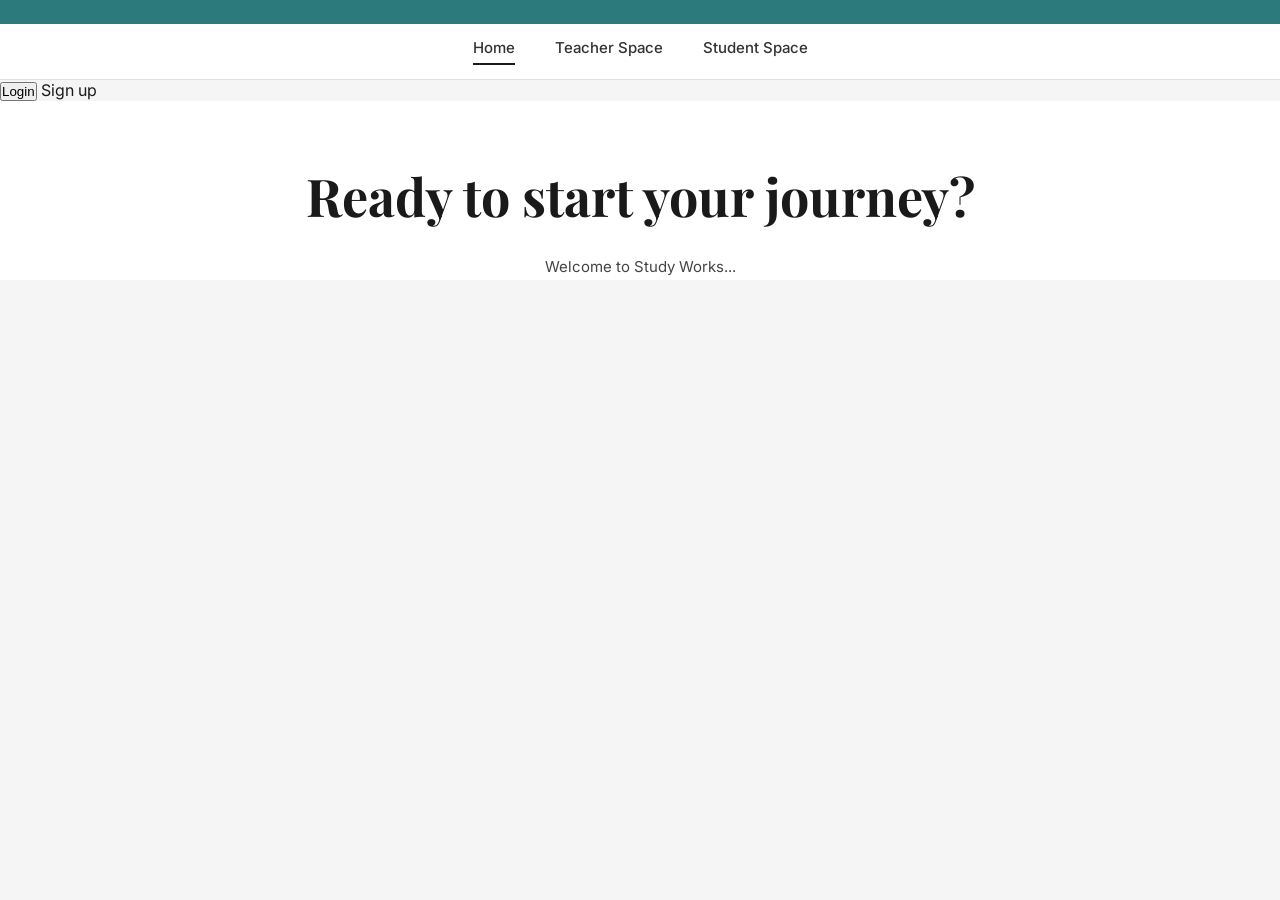
<file: adet/index.html>
<!DOCTYPE html>
<html lang="en">
<head>
  <meta charset="UTF-8">
  <meta name="viewport" content="width=device-width, initial-scale=1.0">
  <title>Study Works</title>

  <link rel="preconnect" href="https://fonts.googleapis.com">
  <link rel="preconnect" href="https://fonts.gstatic.com" crossorigin>
  <link href="https://fonts.googleapis.com/css2?family=Inter:wght@300;400;500;600;700&family=Playfair+Display:wght@700&display=swap" rel="stylesheet">

  <link rel="stylesheet" href="css/base.css">
  <link rel="stylesheet" href="css/main.css">
  <link rel="stylesheet" href="css/layout.css">
  <link rel="stylesheet" href="css/components.css">
  <link rel="stylesheet" href="css/auth.css">
</head>

<body>
  <div id="app">
    <div class="auth-page"><p style="color: white;">Initializing Study Works...</p></div>
  </div>

  <div class="notif" id="notif"></div>

  <div class="modal-overlay" id="logout-modal">
    <div class="modal">
      <h3>Log Out</h3>
      <p>Are you sure you want to log out?</p>
      <div class="modal-actions">
        <button class="modal-btn cancel" onclick="closeLogoutModal()">Cancel</button>
        <button class="modal-btn confirm" onclick="confirmLogout()">Log Out</button>
      </div>
    </div>
  </div>

  <div id="ctx-menu"></div>

  <script src="js/navigation.js"></script>
  <script src="js/auth.js"></script>
  <script src="js/ui.js"></script>
  <script src="js/main.js"></script>
</body>
</html>
</file>
<file: adet/css/base.css>
* {
  box-sizing: border-box;
  margin: 0;
  padding: 0;
}

:root {
  --teal: #2d7a7c;
  --navy: #1b3a5c;
  --white: #ffffff;
}

body {
  font-family: 'Inter', sans-serif;
  background: #f5f5f5;
}
</file>
<file: adet/css/main.css>
*, *::before, *::after { box-sizing: border-box; margin: 0; padding: 0; }

    :root {
      --teal: #2d7a7c;
      --teal-dark: #256264;
      --sage: #7fa08a;
      --sage-light: #8fad96;
      --sage-dark: #6b8f76;
      --navy: #1b3a5c;
      --navy-active: #1e4070;
      --white: #ffffff;
      --light-gray: #f0f0f0;
      --mid-gray: #d4d4d4;
      --dark-text: #1a1a1a;
      --green-bg: #7a9e87;
    }

    body { font-family: 'Inter', sans-serif; background: #f5f5f5; color: var(--dark-text); }

    /* ===== PAGES ===== */
    .page { display: none; min-height: 100vh; }
    .page.active { display: flex; flex-direction: column; }

    /* ===== PAGE 1: LANDING ===== */
    #page-landing { flex-direction: column; min-height: 100vh; }

    .landing-header {
      background: var(--teal);
      display: flex; align-items: center;
      padding: 12px 32px; gap: 16px; justify-content: space-between;
    }
    .brand { display: flex; align-items: center; gap: 10px; color: white; font-size: 18px; font-weight: 600; }
    .brand-logo {
      width: 52px; height: 52px; background: white; border-radius: 50%;
      display: flex; align-items: center; justify-content: center; overflow: hidden;
    }
    .brand-logo svg { width: 36px; height: 36px; }
    .search-wrap { flex: 1; max-width: 380px; margin: 0 auto; position: relative; }
    .search-wrap input {
      width: 100%; padding: 10px 42px 10px 18px; border-radius: 30px;
      border: none; background: #e8eef0; font-size: 14px; outline: none;
    }
    .search-wrap .search-icon {
      position: absolute; right: 14px; top: 50%; transform: translateY(-50%);
      color: #666; pointer-events: none;
    }
    .btn-login {
      background: #1a1a1a; color: white; border: none; padding: 10px 28px;
      border-radius: 8px; font-size: 15px; font-weight: 600; cursor: pointer;
      transition: background 0.2s;
    }
    .btn-login:hover { background: #333; }

    .landing-nav {
      background: white; display: flex; justify-content: center;
      gap: 48px; padding: 14px 0;
      border-bottom: 1px solid #e0e0e0;
    }
    .landing-nav a {
      text-decoration: none; color: #333; font-size: 15px; font-weight: 500;
      padding-bottom: 6px; cursor: pointer;
    }
    .landing-nav a.active { border-bottom: 2px solid #1a1a1a; }
    .landing-nav-divider { border: none; border-bottom: 1px solid #ccc; margin: 0 40px; }

    .landing-hero {
      flex: 1; background: white; display: flex; flex-direction: column;
      align-items: center; justify-content: flex-start; padding: 60px 20px 0;
      position: relative; overflow: hidden;
    }
    .hero-title {
      font-family: 'Playfair Display', serif;
      font-size: 52px; font-weight: 700; text-align: center; margin-bottom: 24px;
      color: #1a1a1a;
    }
    .hero-desc {
      max-width: 700px; text-align: center; font-size: 15px;
      color: #444; line-height: 1.7; margin-bottom: 0;
    }
    .hero-arch-wrapper {
      width: 100%; position: relative; margin-top: 20px;
    }
    .hero-arch {
      width: 100%; min-height: 240px; position: relative;
      display: flex; align-items: flex-end; justify-content: center;
      overflow: hidden;
    }
    .hero-arch-bg {
      position: absolute; bottom: 0; left: 50%; transform: translateX(-50%);
      width: 75%; aspect-ratio: 2 / 1;
      background: url('https://images.unsplash.com/photo-1481627834876-b7833e8f5570?w=900&q=80') center/cover no-repeat;
      border-radius: 300px 300px 0 0;
    }
    .hero-arch-bg::after {
      content: ''; position: absolute; inset: 0;
      background: rgba(0,0,0,0.3); border-radius: inherit;
    }
    .btn-getstarted {
      position: absolute; bottom: 40px; left: 50%; transform: translateX(-50%);
      background: #1a1a1a; color: white; border: none; padding: 16px 48px;
      border-radius: 10px; font-size: 17px; font-weight: 600; cursor: pointer;
      z-index: 10; white-space: nowrap; transition: background 0.2s;
    }
    .btn-getstarted:hover { background: #333; }
    .social-icons {
      display: flex; gap: 18px; justify-content: center; padding: 16px 0;
      background: white; position: relative; z-index: 10;
    }
    .social-icons a { color: #555; font-size: 20px; text-decoration: none; }

    /* ===== AUTH PAGES (2,3,4) ===== */
    .auth-page {
      min-height: 100vh; background: var(--green-bg);
      display: flex; align-items: center; justify-content: center;
      padding: 24px;
    }
    .auth-card {
      background: white; border-radius: 24px; padding: 36px 40px;
      width: 100%; max-width: 420px; position: relative;
      box-shadow: 0 8px 40px rgba(0,0,0,0.12);
    }
    .back-btn {
      display: inline-flex; align-items: center; gap: 4px;
      font-size: 14px; color: #333; cursor: pointer; background: none;
      border: none; font-family: inherit; margin-bottom: 16px;
    }
    .back-btn:hover { color: var(--teal); }
    .auth-logo {
      display: flex; justify-content: center; margin-bottom: 20px;
    }
    .auth-logo-box {
      width: 90px; height: 90px; border: 2px dashed #c0c0c0;
      border-radius: 10px; display: flex; align-items: center;
      justify-content: center; flex-direction: column; gap: 4px;
    }
    .auth-logo-box svg { width: 44px; height: 44px; }
    .auth-logo-text { font-size: 9px; font-weight: 700; color: #1a3a5c; letter-spacing: 0.5px; text-align: center; }
    .auth-title { text-align: center; font-size: 22px; font-weight: 700; margin-bottom: 6px; }
    .auth-subtitle { text-align: center; font-size: 13px; color: #666; margin-bottom: 22px; font-style: italic; }

    /* Role selector */
    .role-label { text-align: center; font-size: 13px; color: #555; margin-bottom: 10px; }
    .role-btns { display: flex; gap: 16px; justify-content: center; margin-bottom: 22px; }
    .role-btn {
      flex: 1; max-width: 150px; padding: 14px 10px; border-radius: 50px;
      border: none; background: #555; color: white; font-size: 13px;
      font-weight: 500; cursor: pointer; display: flex; flex-direction: column;
      align-items: center; gap: 6px; transition: background 0.2s;
    }
    .role-btn.active { background: #444; }
    .role-btn:hover { background: #333; }
    .role-btn svg { width: 26px; height: 26px; }

    .form-group { margin-bottom: 16px; }
    .form-group label { font-size: 13px; font-weight: 600; display: block; margin-bottom: 6px; }
    .form-group input, .form-group select {
      width: 100%; padding: 11px 14px; border: 1.5px solid #ccc;
      border-radius: 8px; font-size: 14px; outline: none;
      font-family: inherit; transition: border-color 0.2s;
    }
    .form-group input:focus, .form-group select:focus { border-color: var(--teal); }
    .form-row { display: flex; gap: 12px; }
    .form-row .form-group { flex: 1; }
    .pw-wrap { position: relative; }
    .pw-wrap input { padding-right: 40px; }
    .pw-toggle {
      position: absolute; right: 12px; top: 50%; transform: translateY(-50%);
      background: none; border: none; cursor: pointer; color: #888;
    }
    .form-footer {
      display: flex; justify-content: space-between; align-items: center;
      margin-bottom: 20px; font-size: 13px;
    }
    .form-footer label { display: flex; align-items: center; gap: 6px; cursor: pointer; }
    .forgot-link { color: #e05555; text-decoration: none; font-size: 13px; }
    .forgot-link:hover { text-decoration: underline; }

    .btn-primary {
      width: 100%; padding: 14px; background: #1a1a1a; color: white;
      border: none; border-radius: 10px; font-size: 16px; font-weight: 600;
      cursor: pointer; transition: background 0.2s; font-family: inherit;
    }
    .btn-primary:hover { background: #333; }

    .or-with { text-align: center; font-size: 13px; color: #888; margin: 16px 0 10px; }
    .social-login { display: flex; justify-content: center; gap: 12px; margin-bottom: 20px; }
    .social-login a {
      width: 38px; height: 38px; border-radius: 50%; display: flex;
      align-items: center; justify-content: center; text-decoration: none;
      font-size: 18px; font-weight: 700;
    }
    .social-login .fb { background: #1877f2; color: white; }
    .social-login .gg { background: white; border: 2px solid #ddd; color: #ea4335; }

    .auth-switch { text-align: center; font-size: 13px; color: #555; }
    .auth-switch a { color: #1877f2; text-decoration: none; cursor: pointer; font-weight: 600; }
    .auth-switch a:hover { text-decoration: underline; }

    /* Terms */
    .terms-box {
      border: 1.5px solid #ccc; border-radius: 8px; padding: 16px;
      font-size: 13px; line-height: 1.7; color: #333; margin-bottom: 18px;
      max-height: 220px; overflow-y: auto; text-align: justify;
    }
    .accept-row { display: flex; align-items: center; gap: 8px; font-size: 14px; margin-bottom: 32px; cursor: pointer; }
    .terms-actions { display: flex; gap: 16px; }
    .btn-cancel {
      flex: 1; padding: 13px; background: #1a1a1a; color: white;
      border: none; border-radius: 10px; font-size: 15px; font-weight: 600;
      cursor: pointer; transition: background 0.2s; font-family: inherit;
    }
    .btn-cancel:hover { background: #444; }
    .btn-continue {
      flex: 1; padding: 13px; background: #1a1a1a; color: white;
      border: none; border-radius: 10px; font-size: 15px; font-weight: 600;
      cursor: pointer; transition: background 0.2s; font-family: inherit;
    }
    .btn-continue:hover { background: #333; }

    /* ===== DASHBOARD LAYOUT (pages 5,7,8,9,10) ===== */
    .dashboard-page {
      display: none; min-height: 100vh;
    }
    .dashboard-page.active {
      display: flex; flex-direction: column;
    }

    .dash-header {
      background: var(--teal); display: flex; align-items: center;
      padding: 10px 32px; gap: 16px; justify-content: space-between; flex-shrink: 0;
    }
    .dash-brand { display: flex; align-items: center; gap: 10px; color: white; font-size: 17px; font-weight: 600; }
    .dash-logo {
      width: 46px; height: 46px; background: white; border-radius: 50%;
      display: flex; align-items: center; justify-content: center;
    }
    .dash-logo svg { width: 30px; height: 30px; }
    .dash-nav { display: flex; gap: 32px; }
    .dash-nav a {
      color: white; text-decoration: none; font-size: 15px; font-weight: 400;
      padding-bottom: 2px; cursor: pointer;
    }
    .dash-nav a.active { border-bottom: 2px solid white; font-weight: 600; }
    .dash-nav a:hover { opacity: 0.85; }

    .dash-body { display: flex; flex: 1; overflow: hidden; }

    /* Sidebar */
    .sidebar {
      width: 310px; background: var(--sage); flex-shrink: 0;
      display: flex; flex-direction: column; padding: 28px 24px;
      position: relative;
    }
    .sidebar-collapse {
      position: absolute; right: -14px; top: 50%;
      transform: translateY(-50%); width: 28px; height: 48px;
      background: #ccc; border-radius: 4px; display: flex;
      align-items: center; justify-content: center; cursor: pointer;
      z-index: 10; border: none; font-size: 14px;
    }
    .profile-section { text-align: center; margin-bottom: 24px; }
    .avatar {
      width: 90px; height: 90px; background: #d4c4e8; border-radius: 50%;
      margin: 0 auto 12px; display: flex; align-items: center; justify-content: center;
      border: 3px solid rgba(255,255,255,0.6);
    }
    .avatar svg { width: 50px; height: 50px; color: #7a5ba0; }
    .profile-name { font-size: 17px; font-weight: 700; color: #1a1a1a; margin-bottom: 2px; }
    .profile-role { font-size: 13px; color: #333; margin-bottom: 10px; }
    .btn-view-profile {
      background: white; border: 1.5px solid #555; border-radius: 30px;
      padding: 7px 22px; font-size: 13px; font-weight: 500; cursor: pointer;
      font-family: inherit; transition: background 0.2s;
    }
    .btn-view-profile:hover { background: #f0f0f0; }
    .sidebar-divider { border: none; border-top: 1.5px solid rgba(0,0,0,0.15); margin: 16px 0; }

    .sidebar-menu { display: flex; flex-direction: column; gap: 10px; flex: 1; }
    .sidebar-item {
      display: flex; align-items: center; gap: 12px; padding: 12px 16px;
      border-radius: 30px; cursor: pointer; font-size: 15px; font-weight: 700;
      color: white; text-decoration: none; transition: background 0.2s;
      background: transparent;
    }
    .sidebar-item:hover { background: rgba(0,0,0,0.08); }
    .sidebar-item.active { background: var(--navy); color: white; }
    .sidebar-item.active .si-icon { background: transparent; }
    .si-icon {
      width: 34px; height: 34px; background: rgba(0,0,0,0.1);
      border-radius: 8px; display: flex; align-items: center;
      justify-content: center; flex-shrink: 0;
    }
    .si-icon svg { width: 18px; height: 18px; }
    .sidebar-item.active .si-icon { background: rgba(255,255,255,0.1); }

    .logout-btn {
      display: flex; align-items: center; gap: 10px; font-size: 14px;
      color: #222; cursor: pointer; background: none; border: none;
      font-family: inherit; padding: 4px 0; margin-top: 8px;
    }
    .logout-btn:hover { color: #555; }

    /* Main content */
    .dash-main { flex: 1; background: white; overflow-y: auto; padding: 32px 40px; }

    /* My Classes */
    .section-header {
      background: var(--sage); color: white; border-radius: 10px;
      padding: 14px 20px; display: flex; align-items: center;
      justify-content: space-between; margin-bottom: 16px;
    }
    .section-header h2 { font-size: 18px; font-weight: 600; }
    .section-divider { border: none; border-top: 1.5px solid #e0e0e0; margin: 20px 0; }

    .classes-grid { display: grid; grid-template-columns: repeat(3, 1fr); gap: 20px; margin-bottom: 20px; }
    .class-card {
      border-radius: 10px; overflow: hidden; cursor: pointer;
      box-shadow: 0 2px 8px rgba(0,0,0,0.08); transition: transform 0.2s, box-shadow 0.2s;
    }
    .class-card:hover { transform: translateY(-2px); box-shadow: 0 6px 16px rgba(0,0,0,0.12); }
    .class-thumb {
      height: 160px; background: #d4d4d4; position: relative;
      display: flex; align-items: flex-start; justify-content: flex-end; padding: 10px;
    }
    .class-menu-btn {
      background: none; border: none; cursor: pointer; font-size: 18px;
      color: #555; line-height: 1;
    }
    .class-info { padding: 12px 14px; }
    .class-info h3 { font-size: 14px; font-weight: 700; margin-bottom: 2px; }
    .class-info p { font-size: 12px; color: #666; }

    .fab-container { display: flex; justify-content: flex-end; margin-top: 16px; position: relative; }
    .fab {
      width: 42px; height: 42px; background: #1a1a1a; color: white;
      border: none; border-radius: 8px; font-size: 24px; cursor: pointer;
      display: flex; align-items: center; justify-content: center;
      transition: background 0.2s;
    }
    .fab:hover { background: #333; }
    .fab-tooltip {
      position: absolute; bottom: 52px; right: 0; background: #1a1a1a;
      color: white; padding: 6px 14px; border-radius: 20px; font-size: 13px;
      white-space: nowrap; display: none;
    }
    .fab-container:hover .fab-tooltip { display: block; }

    /* Create class page */
    .create-class-wrap {
      display: flex; align-items: flex-start; justify-content: center;
      padding: 40px 20px; background: white; flex: 1;
    }
    .create-class-card {
      background: var(--sage); border-radius: 20px; padding: 40px;
      width: 100%; max-width: 460px; color: white;
    }
    .create-class-card h1 { font-size: 28px; font-weight: 700; text-align: center; margin-bottom: 28px; }
    .cc-group { margin-bottom: 18px; }
    .cc-group label { font-size: 14px; font-weight: 500; display: block; margin-bottom: 7px; }
    .cc-group input, .cc-group select {
      width: 100%; padding: 11px 14px; border: none; border-radius: 30px;
      background: #d4d8d4; font-size: 14px; outline: none; font-family: inherit;
    }
    .cc-group select { appearance: none; cursor: pointer; }

    /* Students / Attendance / Grades */
    .tab-bar {
      display: flex; align-items: center; gap: 0; margin-bottom: 28px;
      border-bottom: 2px solid #e0e0e0; padding-bottom: 0;
    }
    .tab-item {
      font-size: 17px; font-weight: 600; padding: 8px 20px 14px;
      cursor: pointer; color: #666; border-bottom: 3px solid transparent;
      margin-bottom: -2px; transition: color 0.2s, border-color 0.2s;
      display: flex; align-items: center; gap: 6px;
    }
    .tab-item.active { color: #1a1a1a; border-bottom-color: #1a1a1a; }
    .tab-item:hover { color: #333; }
    .tab-dropdown { font-size: 13px; }
    .tab-spacer { flex: 1; }
    .search-filter { display: flex; align-items: center; gap: 8px; }
    .search-filter input {
      padding: 8px 36px 8px 14px; border: 1px solid #ddd; border-radius: 30px;
      font-size: 13px; outline: none; width: 200px; background: #f4f2f8;
    }
    .filter-icon { color: #666; cursor: pointer; font-size: 16px; }

    /* Table */
    .data-table { width: 100%; border-collapse: collapse; border-radius: 12px; overflow: hidden; }
    .data-table thead tr { background: #d4d4d4; }
    .data-table tbody { background: var(--sage-light); }
    .data-table th {
      padding: 14px 20px; text-align: left; font-size: 14px;
      font-weight: 600; color: #1a1a1a;
    }
    .data-table td {
      padding: 13px 20px; font-size: 14px; color: #1a1a1a;
      border-bottom: 1px solid rgba(255,255,255,0.2);
    }
    .data-table tbody tr:last-child td { border-bottom: none; }
    .student-row { display: flex; align-items: center; gap: 10px; }
    .student-avatar {
      width: 28px; height: 28px; background: #c4b4d8; border-radius: 50%;
      display: flex; align-items: center; justify-content: center; flex-shrink: 0;
    }
    .student-avatar svg { width: 16px; height: 16px; color: #7a5ba0; }

    .att-dot { width: 10px; height: 10px; border-radius: 50%; display: inline-block; margin-right: 6px; }
    .att-dot.present { background: #3ab56f; }
    .att-dot.absent { background: #e04040; }
    .att-label { display: flex; align-items: center; font-size: 14px; }

    .grade-input {
      width: 70px; padding: 6px 10px; border: 1.5px solid #bbb;
      border-radius: 6px; font-size: 14px; text-align: center;
      background: white; font-family: inherit;
    }
    .grade-input:focus { outline: none; border-color: var(--teal); }

    .table-nav { display: flex; justify-content: flex-end; gap: 10px; margin-top: 12px; }
    .table-nav-btn {
      width: 34px; height: 34px; background: #1a1a1a; color: white;
      border: none; border-radius: 50%; cursor: pointer; font-size: 16px;
      display: flex; align-items: center; justify-content: center;
    }
    .save-btn-wrap { display: flex; justify-content: flex-end; margin-top: 16px; }
    .btn-save {
      background: #1a1a1a; color: white; border: none; padding: 10px 28px;
      border-radius: 20px; font-size: 14px; font-weight: 600; cursor: pointer;
      transition: background 0.2s;
    }
    .btn-save:hover { background: #333; }
    .edit-icon-btn { background: none; border: none; cursor: pointer; font-size: 18px; color: #555; margin-bottom: 10px; display: block; margin-left: auto; }

    /* Learning Materials */
    .lm-section h2 { font-size: 22px; font-weight: 700; margin-bottom: 8px; }
    .lm-grid { display: grid; grid-template-columns: repeat(3, 1fr); gap: 20px; margin-top: 20px; }
    .lm-card { border-radius: 10px; overflow: hidden; cursor: pointer; box-shadow: 0 2px 8px rgba(0,0,0,0.08); transition: transform 0.2s; }
    .lm-card:hover { transform: translateY(-2px); }
    .lm-thumb { height: 160px; background: #d4d4d4; position: relative; display: flex; align-items: flex-start; justify-content: flex-end; padding: 10px; }
    .lm-info { padding: 12px 14px; }
    .lm-info h3 { font-size: 14px; font-weight: 700; margin-bottom: 2px; }
    .lm-info p { font-size: 12px; color: #666; }

    /* Notifications */
    .notif {
      position: fixed; top: 20px; right: 20px; background: #1a1a1a;
      color: white; padding: 14px 22px; border-radius: 10px;
      font-size: 14px; z-index: 9999; opacity: 0;
      transform: translateY(-10px); transition: all 0.3s;
      pointer-events: none;
    }
    .notif.show { opacity: 1; transform: translateY(0); }

    /* Modal overlay */
    .modal-overlay {
      display: none; position: fixed; inset: 0;
      background: rgba(0,0,0,0.5); z-index: 1000;
      align-items: center; justify-content: center;
    }
    .modal-overlay.open { display: flex; }
    .modal {
      background: white; border-radius: 16px; padding: 32px;
      width: 100%; max-width: 340px; box-shadow: 0 8px 40px rgba(0,0,0,0.2);
    }
    .modal h3 { font-size: 18px; font-weight: 700; margin-bottom: 12px; }
    .modal p { font-size: 14px; color: #555; margin-bottom: 22px; }
    .modal-actions { display: flex; gap: 12px; }
    .modal-btn {
      flex: 1; padding: 12px; border: none; border-radius: 8px;
      font-size: 14px; font-weight: 600; cursor: pointer; font-family: inherit;
    }
    .modal-btn.confirm { background: #1a1a1a; color: white; }
    .modal-btn.cancel { background: #e0e0e0; color: #333; }

    /* ===== UPLOAD MATERIALS (Page 11) ===== */
    .upload-outer {
      flex: 1; background: white; display: flex; align-items: center;
      justify-content: center; padding: 32px;
    }
    .upload-card {
      background: var(--sage); border-radius: 24px; padding: 36px 40px;
      width: 100%; max-width: 820px; display: flex; gap: 36px; align-items: flex-start;
    }
    .drop-zone {
      flex: 1; min-width: 260px; background: #b8d4b8; border: 2.5px dashed #6a8f6a;
      border-radius: 16px; padding: 48px 24px; display: flex; flex-direction: column;
      align-items: center; justify-content: center; text-align: center; cursor: pointer;
      transition: background 0.2s;
    }
    .drop-zone:hover, .drop-zone.dragover { background: #a8c8a8; }
    .drop-zone svg { width: 56px; height: 56px; margin-bottom: 16px; color: #1a1a1a; }
    .drop-zone h3 { font-size: 22px; font-weight: 800; margin-bottom: 6px; }
    .drop-zone p { font-size: 13px; color: #333; }
    .drop-zone .max-size { margin-top: 40px; font-size: 12px; color: #444; }

    .upload-right { flex: 1; display: flex; flex-direction: column; gap: 0; }
    .upload-label { font-size: 14px; font-weight: 600; color: white; margin-bottom: 10px; }
    .upload-bar-row {
      display: flex; align-items: center; background: #d0d0d0; border-radius: 30px;
      padding: 0 14px 0 0; margin-bottom: 10px; overflow: hidden; height: 42px;
    }
    .upload-bar-fill {
      height: 100%; background: #a0a0a0; border-radius: 30px;
      transition: width 0.4s; flex-shrink: 0;
    }
    .upload-filename {
      flex: 1; font-size: 13px; padding-left: 12px; white-space: nowrap;
      overflow: hidden; text-overflow: ellipsis; color: #1a1a1a;
    }
    .upload-cancel-btn {
      background: none; border: none; color: #333; font-size: 13px;
      font-weight: 600; cursor: pointer; padding: 0 4px; flex-shrink: 0;
    }
    .upload-browse-row {
      display: flex; align-items: center; background: #c4d8c4; border-radius: 30px;
      overflow: hidden; margin-bottom: 18px; height: 44px;
    }
    .upload-browse-label {
      flex: 1; padding: 0 16px; font-size: 13px; color: #333;
    }
    .browse-btn {
      background: #888; color: white; border: none; padding: 0 22px;
      height: 100%; font-size: 13px; font-weight: 600; cursor: pointer;
      border-radius: 0 30px 30px 0; transition: background 0.2s;
    }
    .browse-btn:hover { background: #666; }
    .upload-delete-btn {
      align-self: flex-end; background: none; border: none; cursor: pointer;
      color: #333; font-size: 22px; margin-top: 8px;
    }
    #file-input-hidden { display: none; }

    /* ===== QUIZZES PAGE (Page 12) ===== */
    .quiz-outer {
      flex: 1; background: white; padding: 28px 40px;
    }
    .quiz-header-row {
      display: flex; align-items: center; gap: 12px; margin-bottom: 6px;
    }
    .quiz-title {
      font-size: 32px; font-weight: 800; display: flex; align-items: center; gap: 10px;
    }
    .quiz-edit-btn {
      background: none; border: none; cursor: pointer; font-size: 18px; color: #555;
    }
    .quiz-ref {
      text-align: right; flex: 1; font-size: 13px; color: #555;
      text-decoration: underline; cursor: pointer;
    }
    .quiz-divider-dot {
      width: 8px; height: 8px; background: #888; border-radius: 50%;
      display: inline-block; margin-right: 8px;
    }
    .quiz-grid {
      display: grid; grid-template-columns: 1fr 1fr; gap: 20px; margin-top: 20px;
    }
    .quiz-card {
      background: var(--sage); border-radius: 16px; padding: 22px 20px;
    }
    .quiz-card h4 {
      font-size: 15px; font-weight: 700; margin-bottom: 14px; line-height: 1.4;
    }
    .quiz-option {
      background: #e0e8e0; border-radius: 30px; padding: 9px 16px;
      font-size: 13px; margin-bottom: 8px; cursor: pointer;
      transition: background 0.15s; border: 2px solid transparent;
    }
    .quiz-option:hover { background: #d0ddd0; }
    .quiz-option.selected { background: #a8d8a8; border-color: #5a9a5a; font-weight: 600; }
    .quiz-option.correct { background: #b8f0b8; border-color: #3a9a3a; }
    .quiz-option.wrong { background: #f8c0c0; border-color: #cc4444; }

    /* ===== SCORES TABLE (Pages 13 & 14) ===== */
    .scores-outer {
      flex: 1; background: white; padding: 28px 40px;
    }
    .scores-tab-bar {
      display: flex; align-items: center; gap: 0; border-bottom: 2px solid #e0e0e0;
      margin-bottom: 28px;
    }
    .scores-tab {
      font-size: 18px; font-weight: 700; padding: 8px 20px 14px;
      cursor: pointer; color: #666; border-bottom: 3px solid transparent;
      margin-bottom: -2px; transition: all 0.2s; display: flex; align-items: center; gap: 4px;
    }
    .scores-tab.active { color: #1a1a1a; border-bottom-color: #1a1a1a; }
    .scores-tab .chevron { font-size: 14px; }
    .scores-divider-v { width: 2px; height: 28px; background: #ddd; margin: 0 4px 14px; }
    .scores-search-wrap { flex: 1; display: flex; justify-content: flex-end; align-items: center; gap: 10px; padding-bottom: 14px; }
    .scores-search-wrap input {
      padding: 8px 36px 8px 14px; border: 1px solid #ddd; border-radius: 30px;
      font-size: 13px; outline: none; width: 200px; background: #f4f2f8;
    }
    .scores-filter-icon { font-size: 18px; cursor: pointer; color: #555; }

    .scores-table-wrap {
      background: #b8ccb8; border-radius: 16px; overflow: hidden;
    }
    .scores-table { width: 100%; border-collapse: collapse; }
    .scores-table thead tr { background: #c8d8c8; }
    .scores-table th {
      padding: 14px 16px; text-align: center; font-size: 13px; font-weight: 600;
      color: #1a1a1a;
    }
    .scores-table th:first-child, .scores-table th:nth-child(2) { text-align: left; }
    .scores-table td {
      padding: 14px 16px; font-size: 13px; text-align: center;
      border-bottom: 1px solid rgba(255,255,255,0.25); color: #1a1a1a;
    }
    .scores-table td:first-child { text-align: center; color: #555; font-weight: 600; width: 40px; }
    .scores-table td:nth-child(2) { text-align: left; }
    .scores-table td:nth-child(3) { text-align: left; }
    .scores-table tbody tr:last-child td { border-bottom: none; }
    .score-student { display: flex; align-items: center; gap: 8px; }
    .score-avatar {
      width: 28px; height: 28px; background: #c4b4d8; border-radius: 50%;
      display: flex; align-items: center; justify-content: center; flex-shrink: 0;
    }
    .score-avatar svg { width: 16px; height: 16px; color: #7a5ba0; }
    .score-x {
      width: 22px; height: 22px; background: #e04040; border-radius: 50%;
      display: inline-flex; align-items: center; justify-content: center;
      color: white; font-size: 12px; font-weight: 700;
    }

    /* ===== CLASS DETAIL PAGE ===== */
    .class-detail-outer {
      flex: 1; background: white; padding: 28px 40px; overflow-y: auto; position: relative;
    }
    .class-detail-back-row {
      display: flex; align-items: center; gap: 12px; margin-bottom: 6px;
    }
    .class-detail-title {
      font-size: 22px; font-weight: 700; margin-bottom: 2px;
    }
    .class-detail-sub {
      font-size: 13px; color: #666; margin-bottom: 18px;
    }
    .cd-divider { border: none; border-top: 1.5px solid #ddd; margin: 18px 0; }

    .lessons-grid {
      display: grid; grid-template-columns: repeat(3, 1fr); gap: 20px; margin-bottom: 8px;
    }
    .lesson-card {
      border-radius: 16px; overflow: hidden; cursor: pointer;
      box-shadow: 0 2px 10px rgba(0,0,0,0.08); transition: transform 0.2s, box-shadow 0.2s;
      background: white;
    }
    .lesson-card:hover { transform: translateY(-2px); box-shadow: 0 6px 18px rgba(0,0,0,0.12); }
    .lesson-thumb {
      height: 160px; background: #d8d8d8; position: relative;
      display: flex; align-items: flex-start; justify-content: flex-end; padding: 10px;
      border-radius: 16px 16px 0 0;
    }
    .lesson-label { padding: 10px 14px; font-size: 14px; font-weight: 500; color: #333; }

    .cd-bottom-grid {
      display: grid; grid-template-columns: 1fr 1fr; gap: 32px; margin-top: 8px;
    }
    .cd-section-title { font-size: 17px; font-weight: 700; margin-bottom: 12px; }
    .cd-item-card {
      background: #e0e0e0; border-radius: 16px; height: 80px; position: relative;
      display: flex; align-items: flex-start; justify-content: flex-end; padding: 10px;
      cursor: pointer; transition: background 0.2s;
    }
    .cd-item-card:hover { background: #d4d4d4; }

    .cd-actions {
      display: flex; align-items: center; justify-content: flex-end; gap: 10px; margin-top: 28px;
    }
    .cd-upload-btn {
      background: #1a1a1a; color: white; border: none; padding: 11px 28px;
      border-radius: 30px; font-size: 14px; font-weight: 600; cursor: pointer;
      font-family: inherit; transition: background 0.2s;
    }
    .cd-upload-btn:hover { background: #333; }
    .cd-add-btn {
      width: 36px; height: 36px; background: var(--teal); color: white;
      border: none; border-radius: 8px; font-size: 22px; cursor: pointer;
      display: flex; align-items: center; justify-content: center;
      transition: background 0.2s;
    }
    .cd-add-btn:hover { background: var(--teal-dark); }

    .cd-sidebar-collapse {
      position: fixed; left: 310px; top: 50%; transform: translateY(-50%);
      width: 22px; height: 52px; background: #b8ccb8; border-radius: 0 8px 8px 0;
      display: flex; align-items: center; justify-content: center;
      cursor: pointer; z-index: 20; border: none; font-size: 15px; color: #333;
      transition: left 0.2s;
    }

    /* Responsive tweaks */
    @media (max-width: 768px) {
      .sidebar { width: 240px; }
      .classes-grid, .lm-grid { grid-template-columns: repeat(2, 1fr); }
      .quiz-grid { grid-template-columns: 1fr; }
      .upload-card { flex-direction: column; }
    }
</file>
<file: adet/css/layout.css>
.page {
  min-height: 100vh;
}

.landing-header {
  background: var(--teal);
  padding: 12px 32px;
  color: white;
}

.landing-nav {
  display: flex;
  justify-content: center;
  gap: 40px;
}
</file>
<file: adet/css/components.css>
.btn-primary {
  background: black;
  color: white;
  padding: 12px;
  border-radius: 8px;
}

.auth-card {
  background: white;
  padding: 30px;
  border-radius: 16px;
}
</file>
<file: adet/css/auth.css>
.auth-page {
  display: flex;
  justify-content: center;
  align-items: center;
  height: 100vh;
}
</file>
